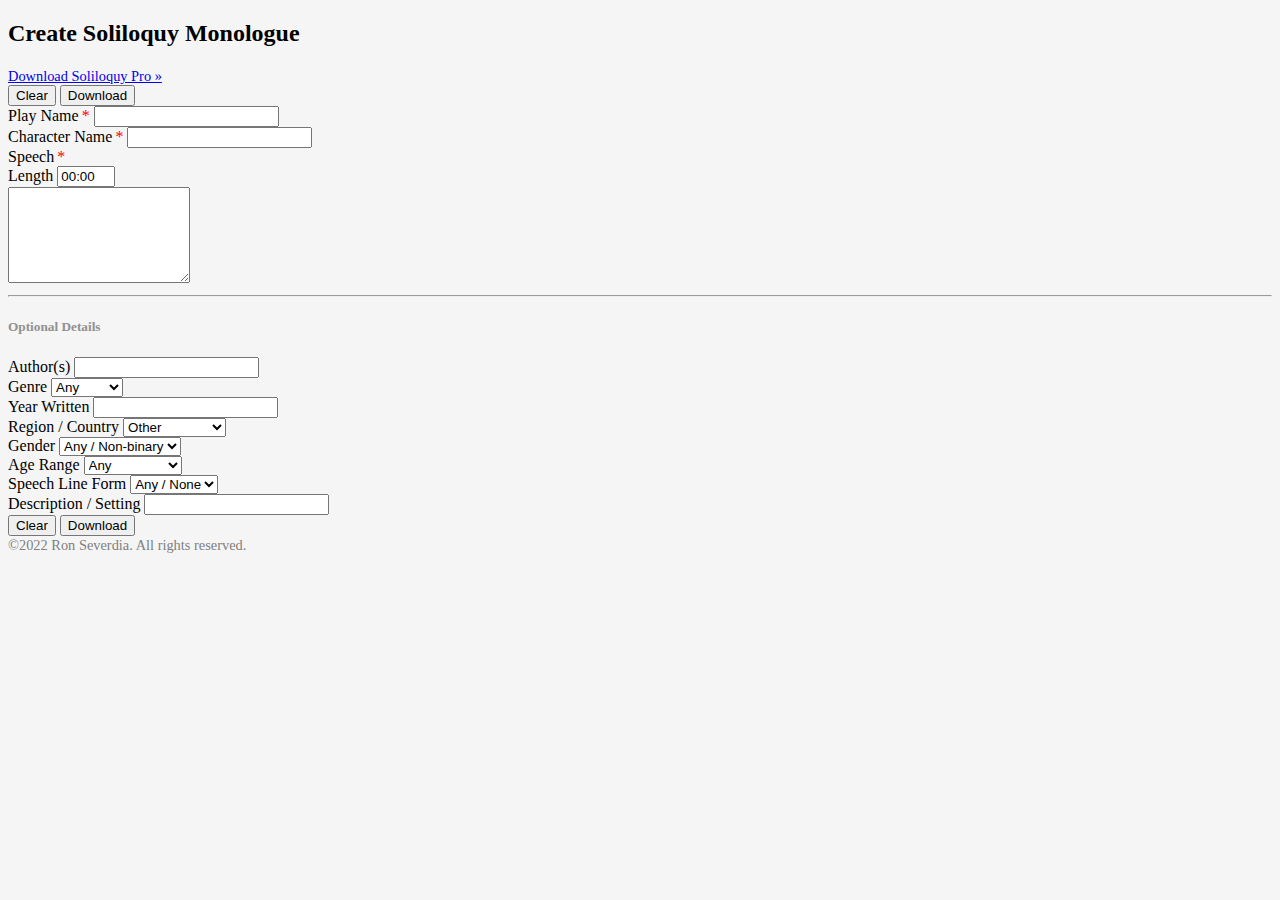
<file: index.html>
<!doctype html>
<html lang="en">

<head>
    <title>Soliloquy Monologue</title>
    <meta charset="utf-8">
    <meta name="viewport" content="width=device-width, initial-scale=1, shrink-to-fit=no">
    <link href="https://cdn.jsdelivr.net/npm/bootstrap@5.1.3/dist/css/bootstrap.min.css" rel="stylesheet" integrity="sha384-1BmE4kWBq78iYhFldvKuhfTAU6auU8tT94WrHftjDbrCEXSU1oBoqyl2QvZ6jIW3" crossorigin="anonymous">
    <link rel="stylesheet" href="./soliloquy.css">

</head>

<body id="body">
    <form id="fields-container" class="container">
        <div class="row">
            <h2 class="mt-5 mb-1 ps-0">Create Soliloquy Monologue</h2>
            <div class="col ps-0">
            	<small><a href="https://apps.apple.com/us/app/soliloquy-pro/id1029313343" target="_blank">Download Soliloquy Pro &#187;</a></small>
            </div>
            <div class="col text-end mb-3">
                <button type="button" class="btn btn-link btn-sm" onclick="clearForm()">Clear</button> <button type="button" class="btn btn-outline-primary btn-sm" onclick="download()">Download</button>
            </div>
        </div>
        
         <div class="row">
         	 <div class="col-6 ps-0">
         		<label for="playName" class="form-label">Play Name</label><span class="red">*</span>
            	<input type="text" class="form-control form-control-lg" id="playName" name="title" required>
			</div>
			<div class="col-6">
				 <label for="characterName" class="form-label character-name">Character Name</label><span class="red">*</span>
				<input type="text" class="form-control form-control-lg" id="characterName" name="speaker" required>
			 </div>
        </div>

         <div class="row">
			<div class="col ps-0 mt-4">
				<label for="speech" class="form-label mb-0 mt-2">Speech</label><span class="red">*</span>
			</div>
			<div class="col-3 mt-4">
				<div class="text-end">
					 <label for="lengthTime" class="form-label d-inline text-end">Length</label>
					<input id="speechLength" type="text" readonly class="form-control-plaintext d-inline text-end" id="lengthTime" value="00:00" name="time"></div>
			</div>
        </div>
        <div class="row">
        	 <textarea id="speech" class="form-control" id="speech" rows="6" name="text" required></textarea>
        </div>

        <div class="row">
            <hr class="mt-3 mb-4" />
            <h5 class="mt-1 mb-3 ps-0">Optional Details</h5>

            <div class="col ps-0">
                <div class="mb-3">
                    <label for="authorName" class="form-label">Author(s)</label>
                    <input type="text" class="form-control" id="authorName" name="author">
                </div>
            </div>
            <div class="col">
                <div class="mb-3">
                    <label for="genre" class="form-label">Genre</label>
                    <select class="form-select" aria-label=".form-select-sm" name="genre">
                    	<option value="All" selected>Any</option>
                        <option value="DRAMA">Drama</option>
                        <option value="COMEDY">Comedy</option>
                    </select>
                </div>
            </div>
            <div class="col">
                <div class="mb-3">
                    <label for="year" class="form-label">Year Written</label>
                    <input type="text" class="form-control" id="year" name="year">
                </div>
            </div>
            <div class="col">
                <div class="mb-3">
                    <label for="region" class="form-label">Region / Country</label>
                    <select class="form-select" aria-label=".form-select-sm" name="region">
                        <option value="Belgium">Belgium</option>
                        <option value="England">England</option>
                        <option value="France">France</option>
                        <option value="Germany">Germany</option>
                        <option value="Greece">Greece</option>
                        <option value="Hungary">Hungary</option>
                        <option value="Ireland">Ireland</option>
                        <option value="Italy">Italy</option>
                        <option value="Norway">Norway</option>
                        <option value="Russia">Russia</option>
                        <option value="Scotland">Scotland</option>
                        <option value="Spain">Spain</option>
                        <option value="Sweden">Sweden</option>
                        <option value="United States">United States</option>
                        <option value="Other" selected>Other</option>
                    </select>
                </div>
            </div>
        </div>

        <div class="row">
            <div class="col ps-0">
                <div class="mb-3">
                    <label for="gender" class="form-label">Gender</label>
                    <select class="form-select" aria-label=".form-select-sm" name="gender">
                        <option value="All" selected>Any / Non-binary</option>
                        <option value="Female">Female</option>
                        <option value="Male">Male</option>
                    </select>
                </div>
            </div>
            <div class="col">
                <div class="mb-3">
                    <label for="ageRange" class="form-label">Age Range</label>
                    <select class="form-select" aria-label=".form-select-sm" name="ageRange">
                        <option selected value>Any</option>
                        <option value="Teen">Teen</option>
                        <option value="Young Adult">Young Adult</option>
                        <option value="Mature Adult">Mature Adult</option>
                    </select>
                </div>
            </div>
            <div class="col">
                <div class="mb-3">
                    <label for="lineForm" class="form-label">Speech Line Form</label>
                    <select id="lineForm" class="form-select" aria-label=".form-select-sm" name="lineform">
						<option value="any" selected>Any / None</option>
                        <option value="Prose">Prose</option>
                        <option value="Verse">Verse</option>
                    </select>
                </div>
            </div>
        </div>

        <div class="row">
            <div class="mb-3 ps-0">
                <label for="description" class="form-label">Description / Setting</label>
                <input type="" class="form-control" id="description" name="description">
            </div>
        </div>

        <div class="row">
            <div class="col text-end">
                <button type="button" class="btn btn-link btn-sm" onclick="clearForm()">Clear</button> <button type="button" class="btn btn-outline-primary btn-sm" onclick="download()">Download</button>
            </div>
        </div>
        <div class="row footer text-center">
            <small>&#169;2022 Ron Severdia. All rights reserved.</small>
        </div>
    </form>
    <!-- Bootstrap JavaScript Bundle with Popper -->
    <script src="https://cdn.jsdelivr.net/npm/bootstrap@5.0.2/dist/js/bootstrap.bundle.min.js" integrity="sha384-MrcW6ZMFYlzcLA8Nl+NtUVF0sA7MsXsP1UyJoMp4YLEuNSfAP+JcXn/tWtIaxVXM" crossorigin="anonymous"></script>
    <script src="./js/simple-plist.js"></script>
    <script src="./js/soliloquy.js"></script>
</body>

</html>
</file>
<file: soliloquy.css>
body {
    background: #f5f5f5;
}
small {
	font-size: 90%;
	color: grey;
}
h5 {
	color: rgb(145,145,145);
	padding-left: 0;
}
.red { 
	color: red;
}
label + span {
	margin-left: 3px;
}
button.btn-link {
	text-decoration: none;
}
#speechLength{
	width: 50px;
}
</file>
